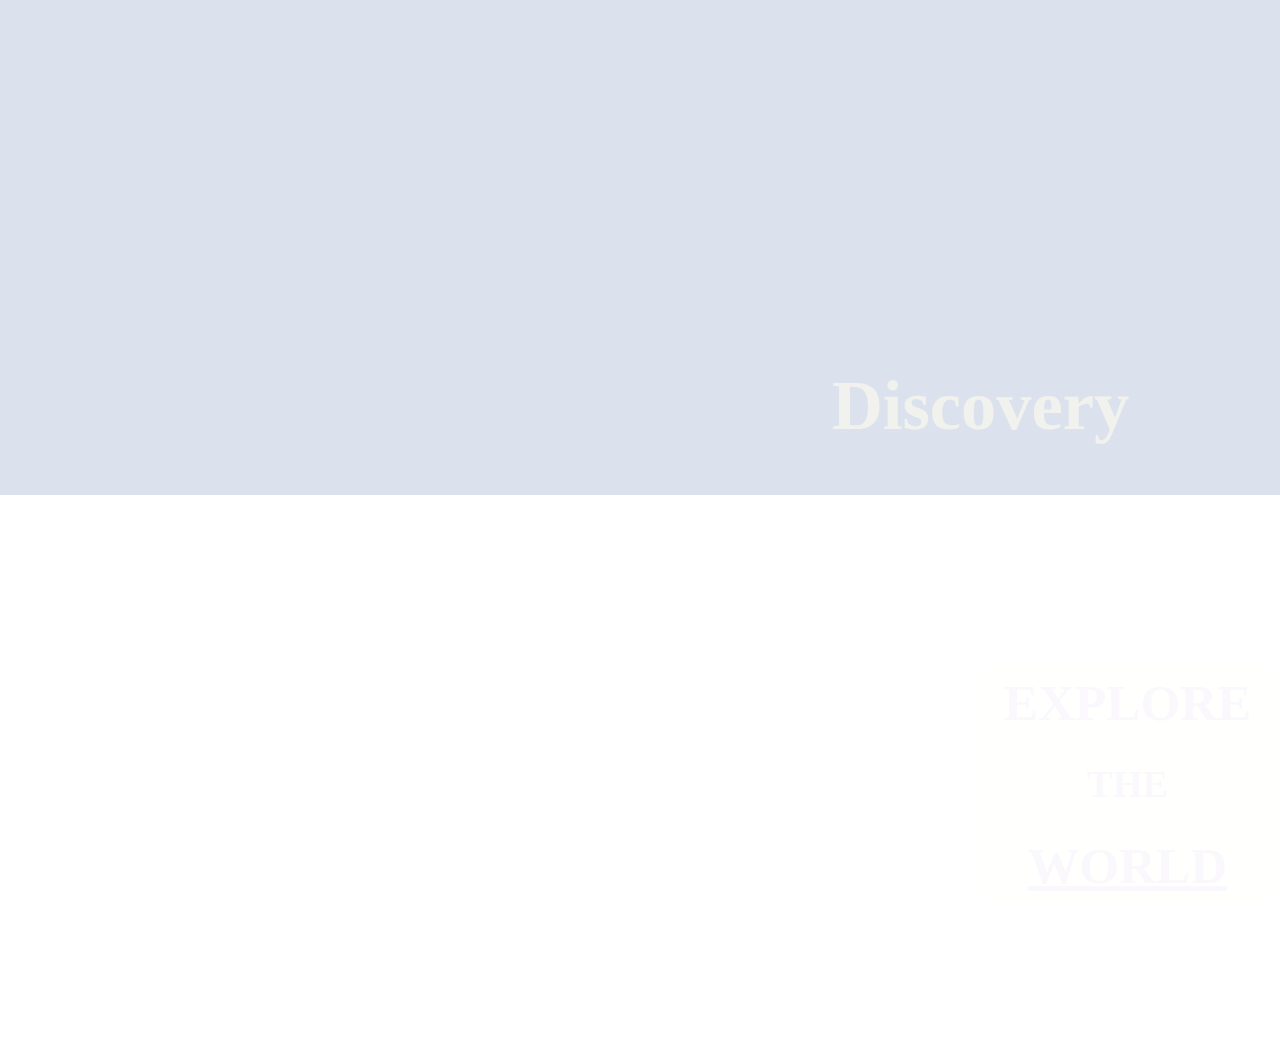
<file: TASK_1/Landing page/index.html>
<!DOCTYPE html>
<html lang="en">
<head>
<meta charset="UTF-8">  
   <title>National geography</title>
   
   <link rel="stylesheet" href="dev.css">
</head>
<body>
 <div id="main">
    <div id="top">
      <div id="overlay">
         <div id="word">
            <h1>Discovery</h1>
         </div>
         
      </div>
    </div>
    <div id="bottom">
<div id="bone"></div>
<div id="btwo"></div>
<div id="bthree"></div>
<div id="bfour">
   <div id="WORD2"><div id="blur"><h1><center>EXPLORE </center></h1><BR><H2><CENTER>THE</CENTER></H2><BR><h1><CENTER><u>WORLD</u></CENTER></h1></div>
   </div>
    </div>
 </div>   
</body>
</html>
</file>
<file: TASK_1/Landing page/dev.css>
*{
    margin:0;
    padding:0;
    font-family:"gilroy"; 
    box-sizing: border-box;
}

html,body{
    width: 100%;
    height: 100%;
}

#main{
    width:100%;
    min-height:100vh;
}

#top {
    width: 100%;
    min-height:55vh;
    background-image:  url(https://images.unsplash.com/photo-1682687982360-3fbab65f9d50?q=80&w=870&auto=format&fit=crop&ixlib=rb-4.0.3&ixid=M3wxMjA3fDB8MHxwaG90by1wYWdlfHx8fGVufDB8fHx8fA%3D%3Dhttps://images.unsplash.com/photo-1682687982360-3fbab65f9d50?q=80&w=870&auto=format&fit=crop&ixlib=rb-4.0.3&ixid=M3wxMjA3fDB8MHxwaG90by1wYWdlfHx8fGVufDB8fHx8fA%3D%3Dhttps://images.unsplash.com/photo-1682687982360-3fbab65f9d50?q=80&w=870&auto=format&fit=crop&ixlib=rb-4.0.3&ixid=M3wxMjA3fDB8MHxwaG90by1wYWdlfHx8fGVufDB8fHx8fA%3D%3D);
    background-size: cover;
    background-position:40% 60%;
    
}

#bottom{
    display: flex;
    width: 100%;
    min-height: 45vh;
    
    

}
#bone{
    width:30%;
    min-height:inherit;
    background-image: url( https://images.unsplash.com/photo-1511208687438-2c5a5abb810c?w=800&auto=format&fit=crop&q=60&ixlib=rb-4.0.3&ixid=M3wxMjA3fDB8MHxzZWFyY2h8Nnx8bGlvbiUyMGluJTIwbmF0dXJhbCUyMGZyb20lMjBzYXNhbiUyMGdpcnxlbnwwfHwwfHx8MA%3D%3D);   
    background-size: cover;
    background-position: center;
}
#btwo{
    width: 25%;
    min-height:inherit;
    background-image: url(https://plus.unsplash.com/premium_photo-1666383632642-96c2118fe011?w=800&auto=format&fit=crop&q=60&ixlib=rb-4.0.3&ixid=M3wxMjA3fDB8MHxzZWFyY2h8MTF8fGtpbmdmaXNoZXIlMjBiaXJkfGVufDB8fDB8fHwx);
    background-size:cover;
    background-position: center;
}
#bthree{
    width:25%;
    min-height:inherit;
    background-image: url(https://images.unsplash.com/photo-1603379976456-b89e7c834fe0?w=800&auto=format&fit=crop&q=60&ixlib=rb-4.0.3&ixid=M3wxMjA3fDB8MHxzZWFyY2h8MjN8fGZyZXNoJTIwZmxvd2VyfGVufDB8fDB8fHww);
    background-size : cover;
    background-position : center;
}
#bfour{
    width:25%;
    min-height:inherit;
    background-image : url(https://plus.unsplash.com/premium_photo-1666724568420-e282bafa8d2c?q=80&w=775&auto=format&fit=crop&ixlib=rb-4.0.3&ixid=M3wxMjA3fDB8MHxwaG90by1wYWdlfHx8fGVufDB8fHx8fA%3D%3D);

    background-size: cover;
    background-position: center;
    color: azure;
}
#overlay{
    width: 100%;
   min-height:inherit;
    background-color: rgba(16, 53, 132, 0.147);  
    position:relative;
    
}
#word{
    bottom:10%;
    width:100%;
    padding : 0% 65vw;  
    background-color: rgba(238, 11, 11, 0);
    color: rgb(241, 241, 238);
    position: absolute;
}
#word h1{
    font-size:5.5vw;
}
#WORD2 {
    WIDTH: 100%;
    margin-top:55%;
    font-size: 2vw;
    margin-bottom:45%;
    position: relative;  
    color: rgb(250, 248, 252)
 }
 
 #blur{
    background: rgba(255,255,250,0.2);
    backdrop-filter:blur(2px);
    -webkit-backdrop-filter: blur(5px);
    padding: 10px;
    border-radius: 30px;
 }
@media(max-width:700px){
     #overlay #word{
        flex-direction : column;
        align-items : flex-start;
     }
    #word h1{
        font-size:10vw;
     }
     #bottom{
        flex-direction: column;
     }
     #bone{
        width:100%;
        min-height: 70vh;
     }
     #btwo{
        width:100%;
        min-height: 70vh;
     }
     #bthree{
        width:100%;
        min-width: 70vh;
     }
     #bfour{
        width:100%;
        max-width: 100vh;
     } 
}
</file>
